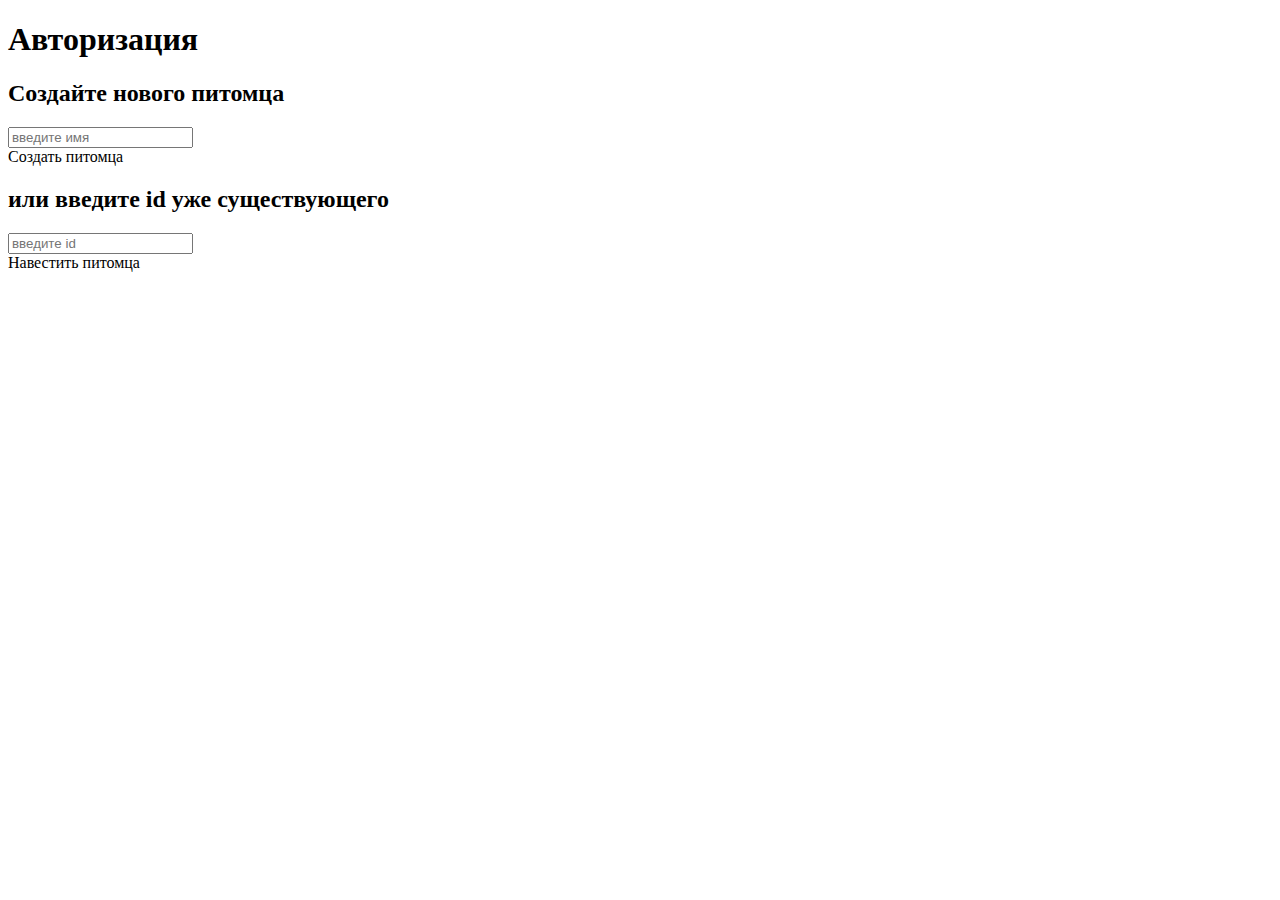
<file: src/main/resources/templates/index.html>
<!DOCTYPE html SYSTEM "http://www.thymeleaf.org/dtd/xhtml1-strict-thymeleaf-spring4-4.dtd">
<html xmlns="http://www.w3.org/1999/xhtml" xmlns:th="http://www.thymeleaf.org">
<head th:insert="main/index.html :: header">
</head>
<body>
    <section id="main_section">
        <h1>Авторизация</h1>

        <section class="pet_login_section">
            <h2>Создайте нового питомца</h2>
            <form class='service-action-pet-create-form' action='/pet/create/' method='post'>
                <input class="css-input" placeholder="введите имя" type="text" name="name" value="" required/>
                <div class="service-action-pet-create-btn btn">Создать питомца</div>
            </form>
        </section>

        <section class="pet_login_section">
            <h2>или введите id уже существующего</h2>
            <form class='service-action-pet-create-form' action='/pet/get-existing/' method='post'>
                <input class="css-input" placeholder="введите id" type="text" name="pet_id" value="" numeric required/>
                <div class="service-action-pet-create-btn btn">Навестить питомца</div>
            </form>
        </section>
    </section>
    <div th:insert="main/index.html :: footer">
    </div>
</body>
</html>
</file>
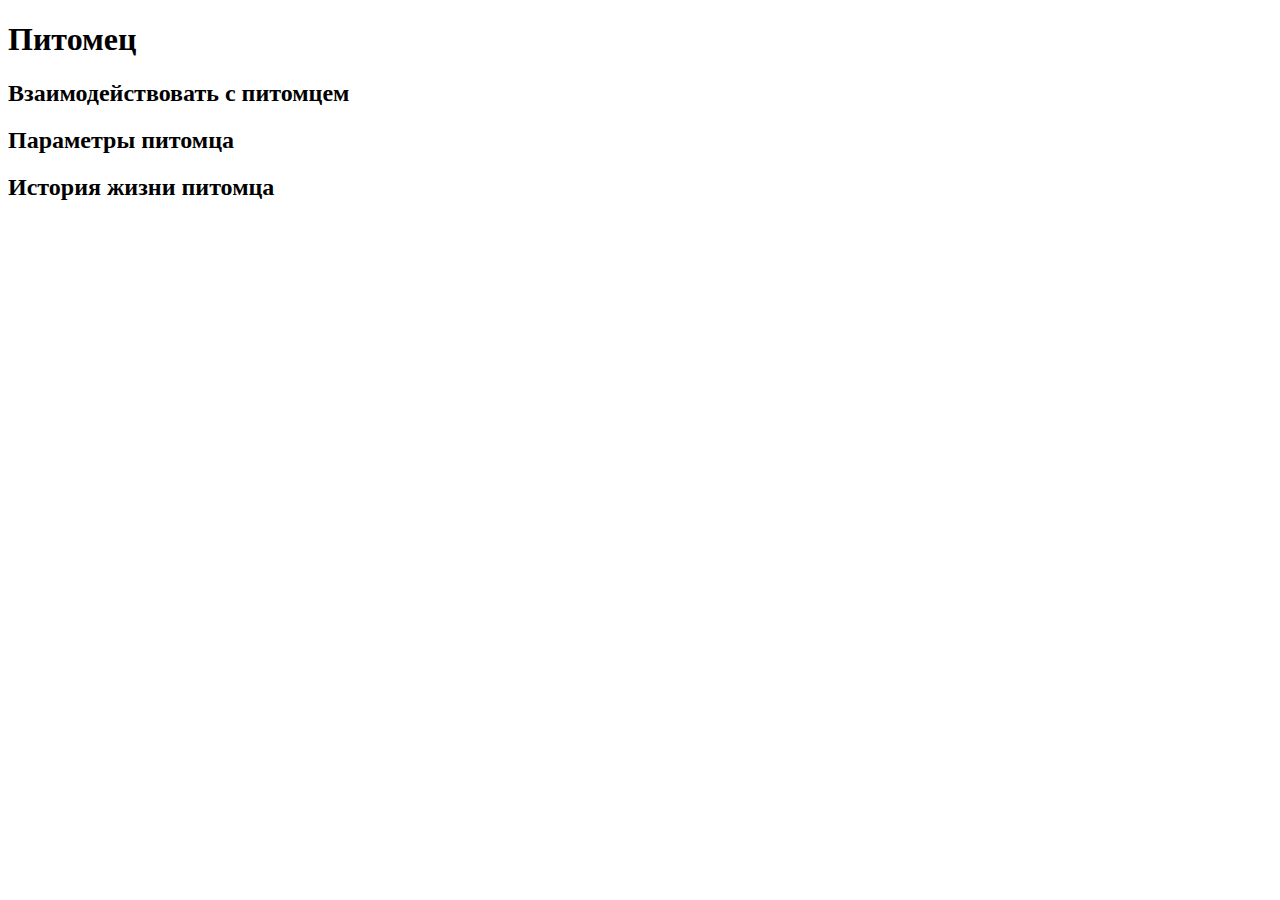
<file: src/main/resources/templates/pet/index.html>
<!DOCTYPE html SYSTEM "http://www.thymeleaf.org/dtd/xhtml1-strict-thymeleaf-spring4-4.dtd">
<html xmlns="http://www.w3.org/1999/xhtml" xmlns:th="http://www.thymeleaf.org">
<head th:insert="main/index.html :: header">
</head>
<body>
    <script type="text/javascript" th:src="@{/dev/js/reload_page.js}"></script>
    <section id="main_section">
        <h1>Питомец</h1>

        <section id="pet_section">
            <h2>Взаимодействовать с питомцем</h2>
            <div id="htmlPetControlPanel" th:utext="${htmlPetControlPanel}"></div>

            <h2>Параметры питомца</h2>
            <div id="htmlPet" th:utext="${htmlPet}"></div>

            <h2>История жизни питомца</h2>
            <div id="htmlPetLife" th:utext="${htmlPetLife}"></div>
        </section>
    </section>
    <div th:insert="main/index.html :: footer">
    </div>
</body>
</html>
</file>
